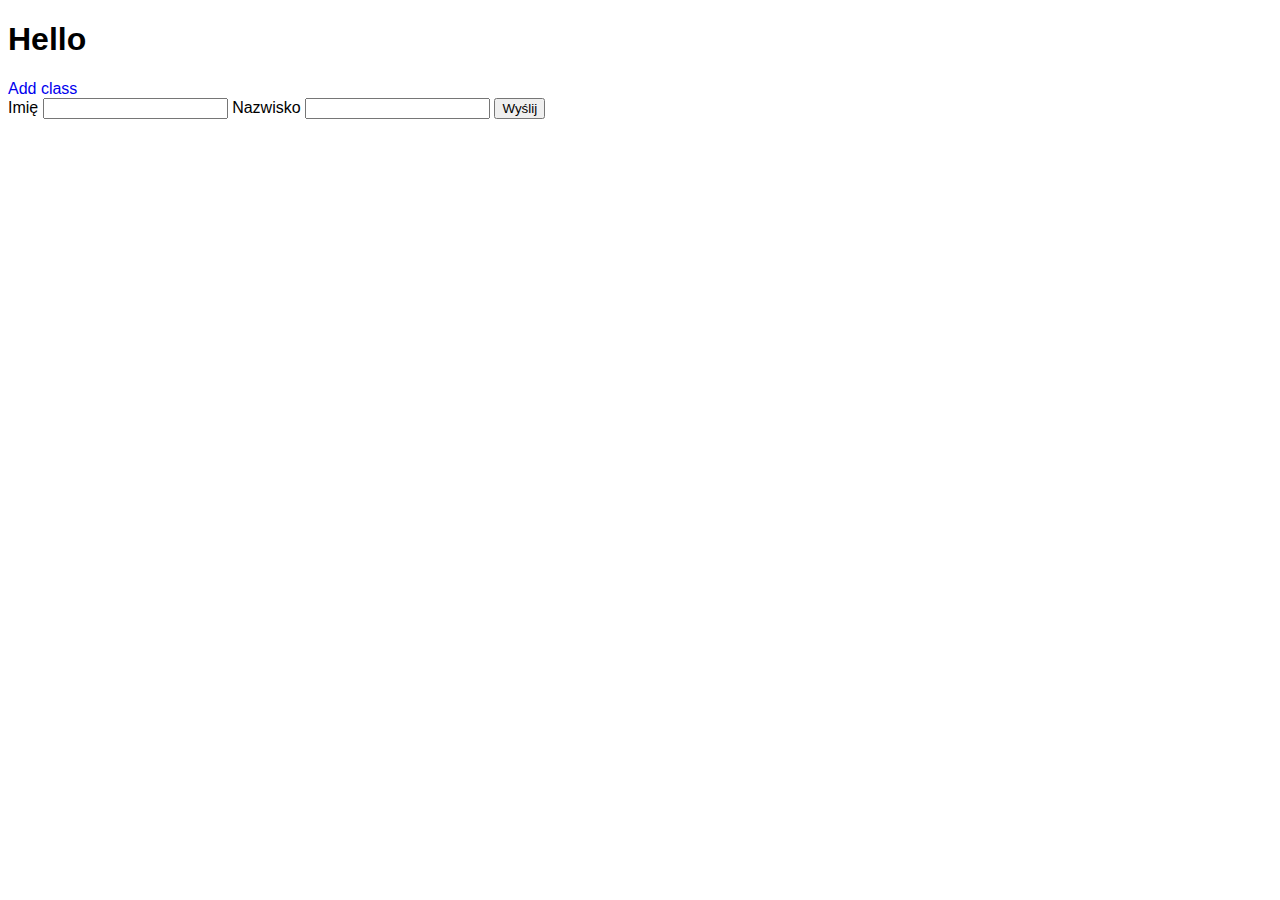
<file: simple-page/index.html>
<!DOCTYPE html>
<html lang="en">

<head>
    <meta charset="UTF-8">
    <meta http-equiv="X-UA-Compatible" content="IE=edge">
    <meta name="viewport" content="width=device-width, initial-scale=1.0">
    <title>Document</title>
    <link rel="stylesheet" href="style.css">
</head>

<body>
    <h1 id="my-title">Hello</h1>
    <a href="#" id="add-btn">Add class</a>

    <form action="ok.html">
        <label for="">Imię
            <input type="text" id="first-name">
        </label>
        <label for="">Nazwisko
            <input type="text" id="second-name">
        </label>
        <button id="submit-btn" type="submit">Wyślij</button>
    </form>

    <script src="app.js"></script>

</body>

</html>
</file>
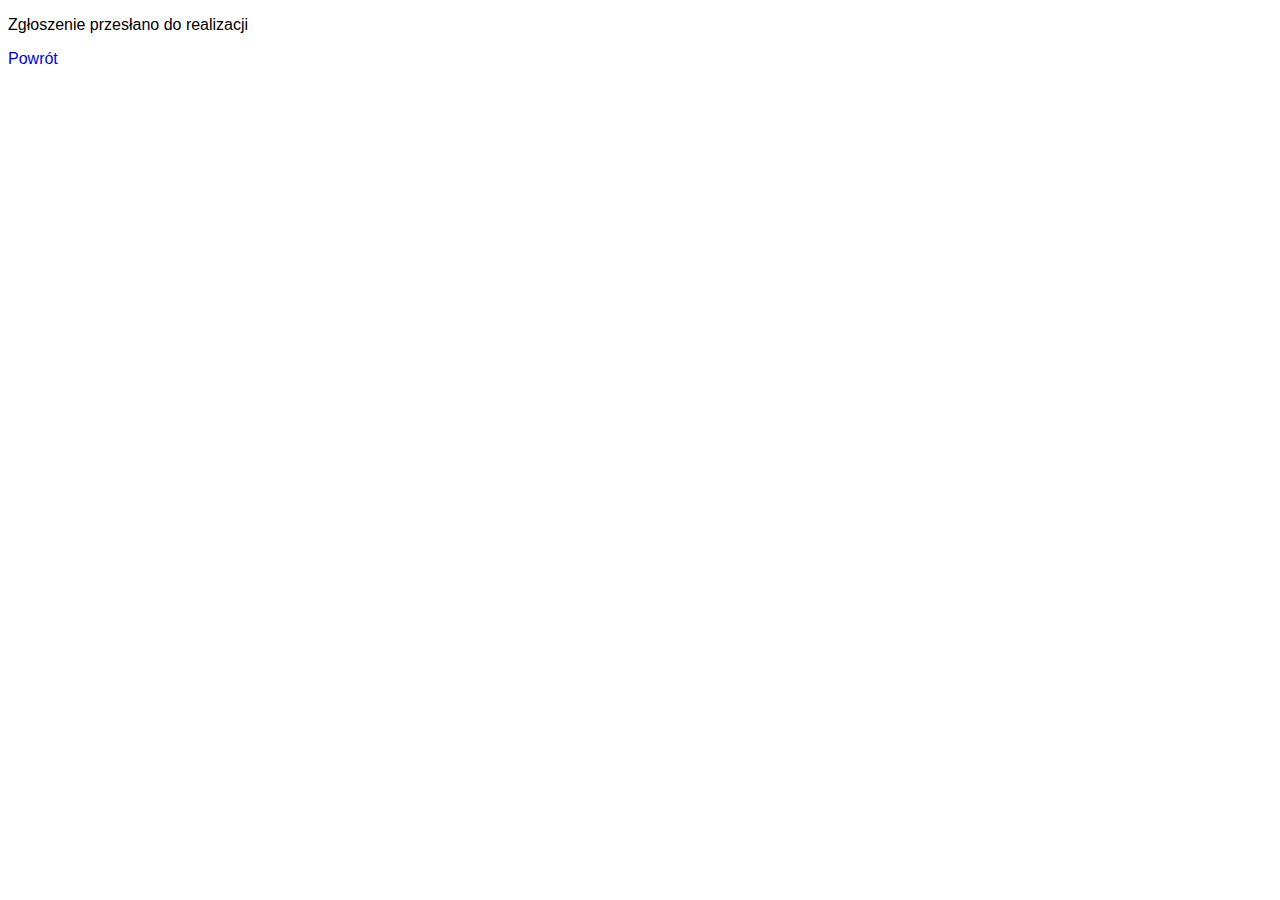
<file: simple-page/ok.html>
<!DOCTYPE html>
<html lang="en">

<head>
    <meta charset="UTF-8">
    <meta http-equiv="X-UA-Compatible" content="IE=edge">
    <meta name="viewport" content="width=device-width, initial-scale=1.0">
    <title>Simple page - dziękujęmy za zgłoszenie</title>
    <link rel="stylesheet" href="style.css">
</head>

<body>
    <p>Zgłoszenie przesłano do realizacji</p>
    <a href="./index.html">Powrót</a>
</body>

</html>
</file>
<file: simple-page/style.css>
body {
    font-family: sans-serif;
}

.extra1 {
    color: red;
}

a,
a:visited {
    text-decoration: none;
}
a:hover {
    background-color: yellow;
    text-decoration: underline;
}
</file>
